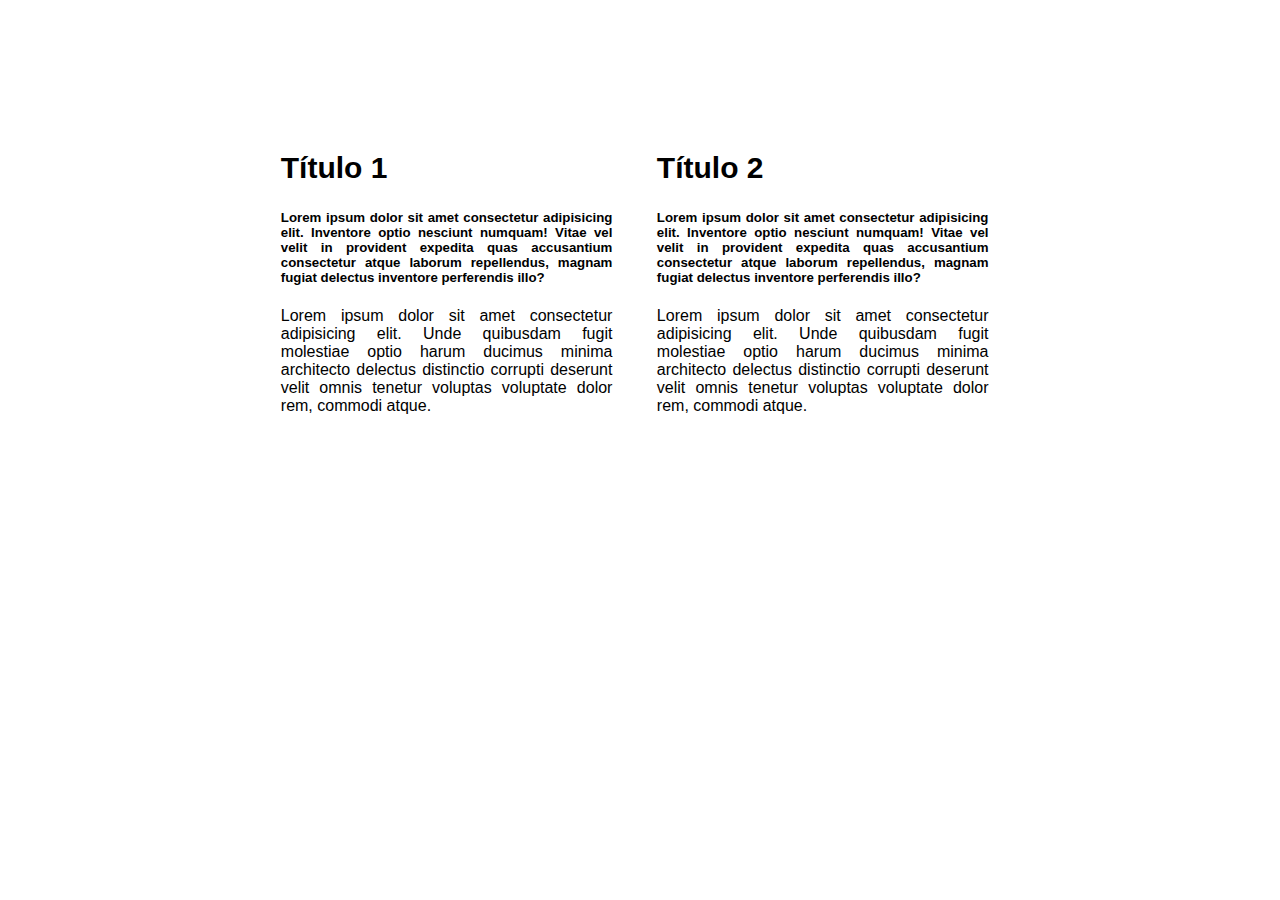
<file: 01/index.html>
<!DOCTYPE html>
<html lang="en">
<head>
    <meta charset="UTF-8">
    <meta name="viewport" content="width=device-width, initial-scale=1.0">
    <meta http-equiv="X-UA-Compatible" content="ie=edge">
    <link rel="stylesheet" href="css/style.css">
    <title>Document</title>
</head>
<body>
    <section>
        <article class="artigo"> 
            <h2>Título 1</h2>
            <h5>Lorem ipsum dolor sit amet consectetur adipisicing elit. Inventore optio nesciunt numquam! Vitae vel velit in provident expedita quas accusantium consectetur atque laborum repellendus, magnam fugiat delectus inventore perferendis illo?</h5>
            <p>Lorem ipsum dolor sit amet consectetur adipisicing elit. Unde quibusdam fugit molestiae optio harum ducimus minima architecto delectus distinctio corrupti deserunt velit omnis tenetur voluptas voluptate dolor rem, commodi atque.</p>
        </article>
        <article class="artigo"> 
            <h2>Título 2</h2>
            <h5>Lorem ipsum dolor sit amet consectetur adipisicing elit. Inventore optio nesciunt numquam! Vitae vel velit in provident expedita quas accusantium consectetur atque laborum repellendus, magnam fugiat delectus inventore perferendis illo?</h5>
            <p>Lorem ipsum dolor sit amet consectetur adipisicing elit. Unde quibusdam fugit molestiae optio harum ducimus minima architecto delectus distinctio corrupti deserunt velit omnis tenetur voluptas voluptate dolor rem, commodi atque.</p>
        </article>
    </section>
    
</body>
</html>
</file>
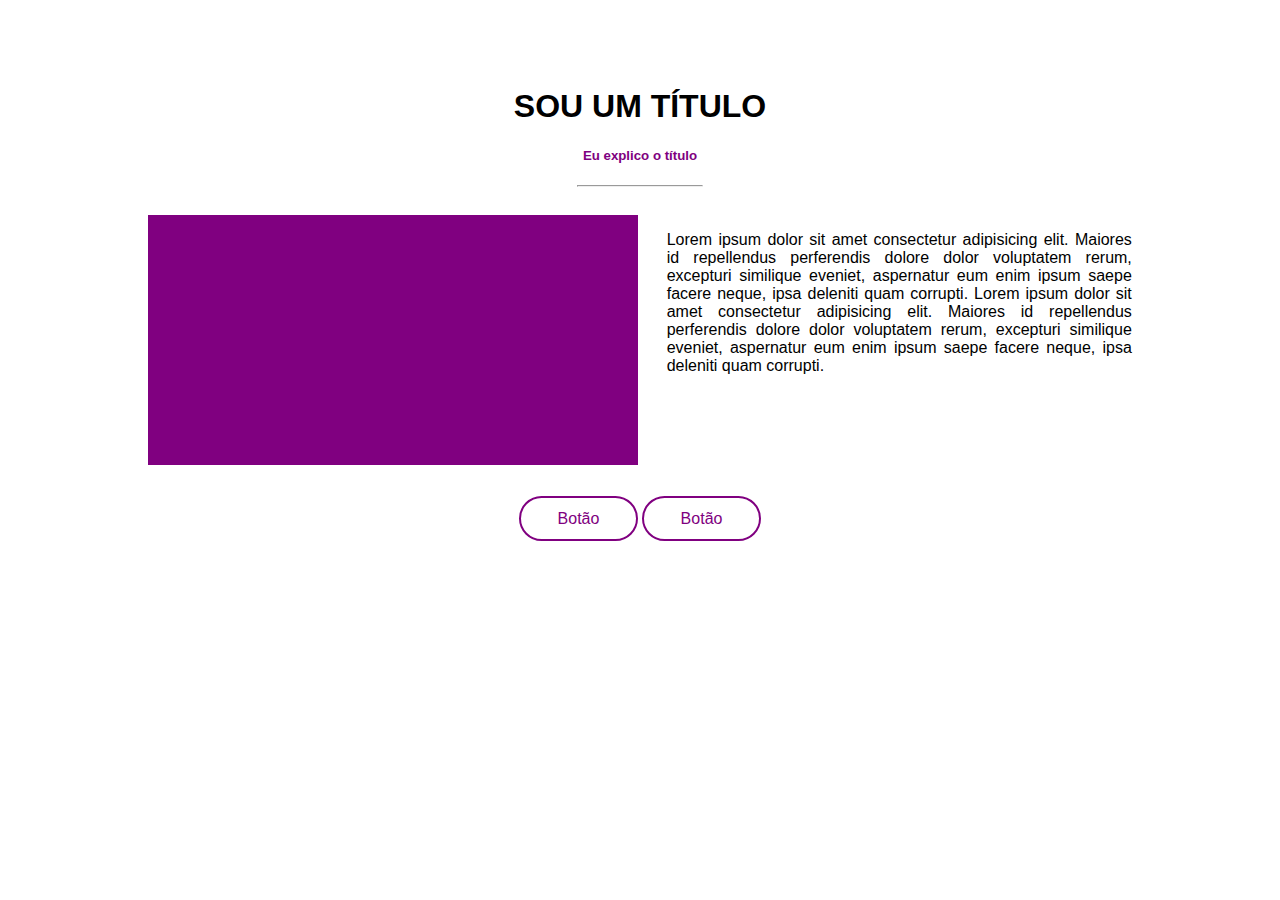
<file: 02/index.html>
<!DOCTYPE html>
<html lang="en">
<head>
    <meta charset="UTF-8">
    <meta name="viewport" content="width=device-width, initial-scale=1.0">
    <meta http-equiv="X-UA-Compatible" content="ie=edge">
    <link rel="stylesheet" href="css/style.css">
    <title>Document</title>
</head>
<body>
    <section>
        <header>
            <h1>Sou um título</h1>
            <h5>Eu explico o título</h5>
            <hr>
        </header>
        <main>
            <div class="conteudo">
                <div class="imagem conteudo__imagem"></div>
                <p class="conteudo__texto">Lorem ipsum dolor sit amet consectetur adipisicing elit. Maiores id repellendus perferendis dolore dolor voluptatem rerum, excepturi similique eveniet, aspernatur eum enim ipsum saepe facere neque, ipsa deleniti quam corrupti. Lorem ipsum dolor sit amet consectetur adipisicing elit. Maiores id repellendus perferendis dolore dolor voluptatem rerum, excepturi similique eveniet, aspernatur eum enim ipsum saepe facere neque, ipsa deleniti quam corrupti.</p>
            </div>
            <div class="grupo__botao">
                <a href="#" class="botao">Botão</a>
                <a href="#" class="botao">Botão</a>
            </div>
        </main>

    </section>
    
</body>
</html>
</file>
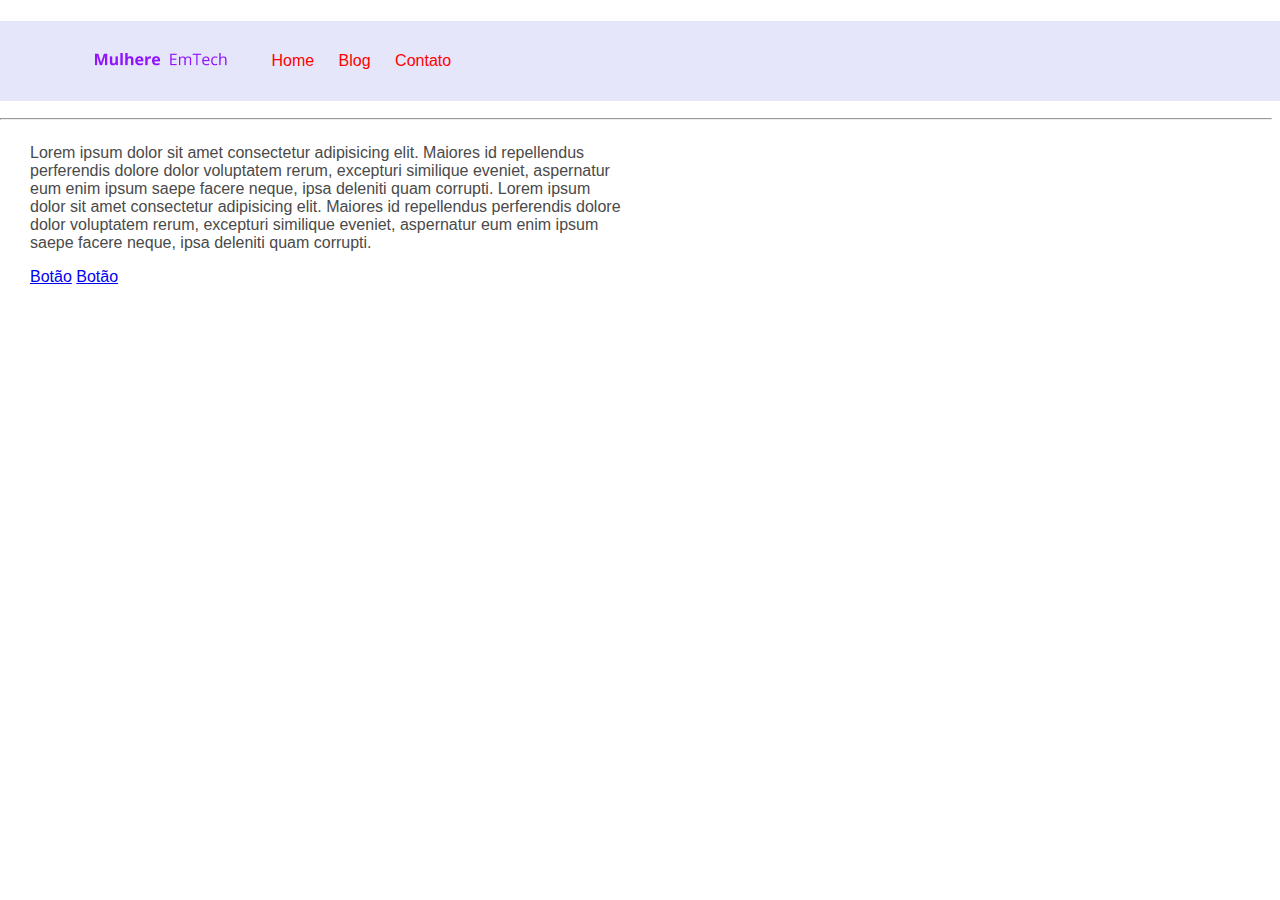
<file: 03/index.html>
<!DOCTYPE html>
<html lang="en">
    <head>
        <meta charset="UTF-8">
        <meta name="viewport" content="width=device-width, initial-scale=1.0">
        <meta http-equiv="X-UA-Compatible" content="ie=edge">
        <link rel="stylesheet" href="css/style.css">
        <title>Document</title>
    </head>
    <body>
        <nav class="topbar">
            <a href="#"><img src="../03/img/mulher.png" alt=""></a>
            <ul class="menu">
                <li class="menu__item"><a href="#">Home</a></li>
                <li class="menu__item"><a href="#">Blog</a></li>
                <li class="menu__item"><a href="#">Contato</a></li>
            </ul>
        </nav>
        <section>
            <header>
                <h1>Sou um título</h1>
                <h5>Eu explico o título</h5>
                <hr>
            </header>
            <main>
                <div class="conteudo">
                    <div class="imagem conteudo__imagem"></div>
                    <p class="conteudo__texto">Lorem ipsum dolor sit amet consectetur adipisicing elit. Maiores id repellendus perferendis dolore dolor voluptatem rerum, excepturi similique eveniet, aspernatur eum enim ipsum saepe facere neque, ipsa deleniti quam corrupti. Lorem ipsum dolor sit amet consectetur adipisicing elit. Maiores id repellendus perferendis dolore dolor voluptatem rerum, excepturi similique eveniet, aspernatur eum enim ipsum saepe facere neque, ipsa deleniti quam corrupti.</p>
                </div>
                <div class="grupo__botao">
                    <a href="#" class="botao">Botão</a>
                    <a href="#" class="botao">Botão</a>
                </div>
            </main>
        </section>
    </body>
</html>
</file>
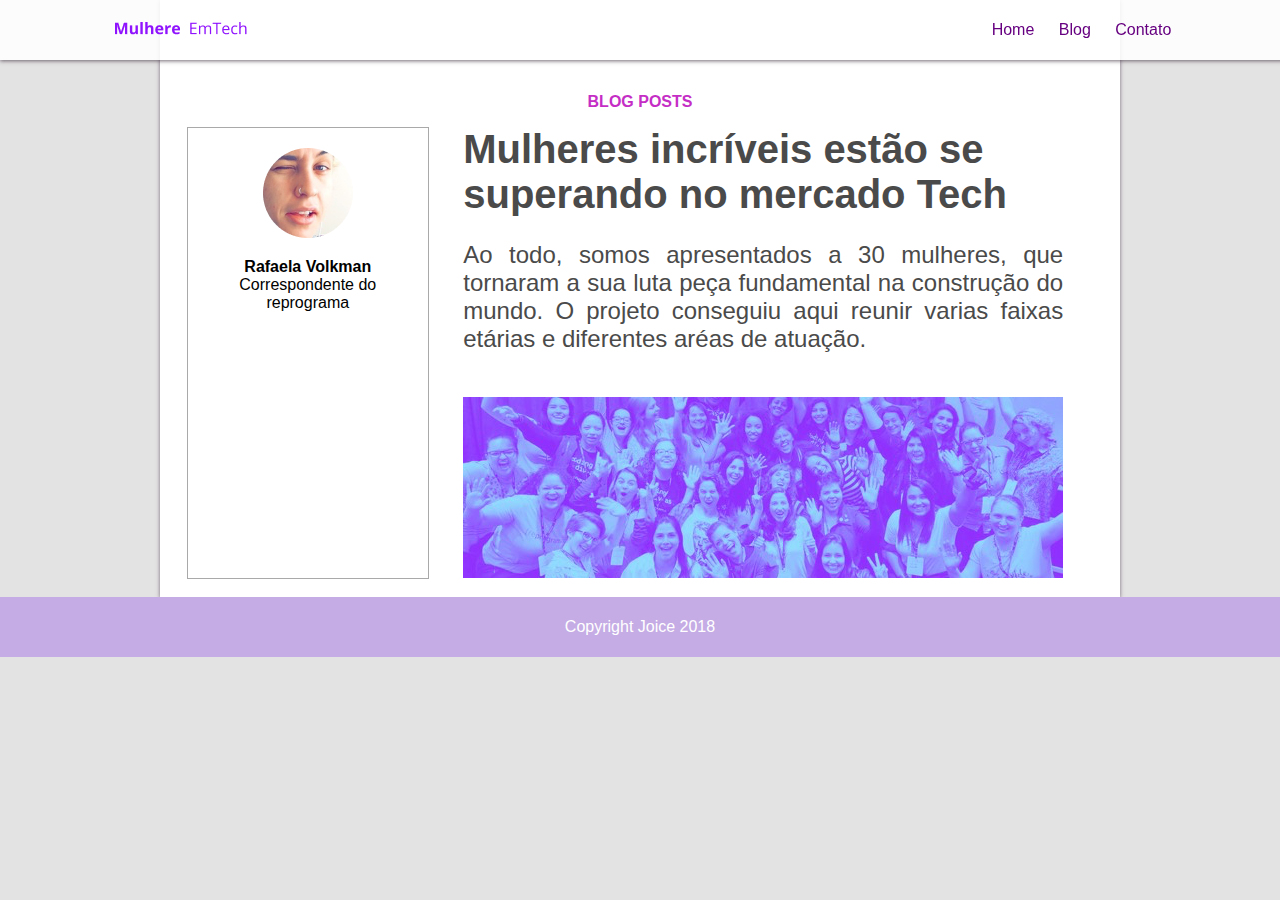
<file: wesite-semantico-master/index.html>
<!doctype>
<html>
    <head>
        <meta charset="utf-8">
        <title>Aula 3</title>
        <link rel="stylesheet" type="text/css" href="css/style.css">
    </head>
    <body>
        <nav class="topbar">
            <a href="#"><img src="img/mulher.png" alt=""></a>
            <ul class="menu">
                <li class="menu__item"><a href="#">Home</a></li>
                <li class="menu__item"><a href="#">Blog</a></li>
                <li class="menu__item"><a href="#">Contato</a></li>
            </ul>
        </nav>
        <section class="conteudo">
            <header class="header">
                <h3 class="header__titulo">Blog posts</h3>
            </header>
            <section class="container">
                <aside class="autora col-1-de-3">
                    <img src="img/foto-perfil.png" alt="foto de perfil de cabeça para baixo">
                    <h4 class="autora__titulo">Rafaela Volkman</h4>
                    <p class="autora__ocupacao"> Correspondente do reprograma</p>
                </aside>
                <main>
                    <article class="artigo col-2-de-3">
                        <h1 class="artigo__titulo">Mulheres incríveis estão se superando no mercado Tech</h1>
                        <p class="artigo__paragrafo">Ao todo, somos apresentados a 30 mulheres, que tornaram a sua luta peça fundamental na construção do mundo. O projeto conseguiu aqui reunir varias faixas etárias e diferentes aréas de atuação.</p>
                        <img class="artigo__imagem" src="img/banner.png" alt="foto retangular com filtro lilás de várias mulheres do reprograma juntas e felizes">

                    </article>
                </main>
            </section>
        </section>
        <footer class="rodape">
            <p>Copyright Joice 2018</p>
        </footer>
    </body>
</html>
</file>
<file: 01/css/style.css>
* {
    box-sizing: border-box;
}

section {
    width: 60%;
    margin: 0 auto;
    margin-top: 10%;
    font-family: sans-serif;
}

.artigo {
    display: inline-block;
    width: 49%;
    padding: 0 20px;
    text-align: justify;

}

.artigo h2 {
    font-size: 30px;
    font-weight: bold;
}
</file>
<file: 02/css/style.css>
* {
    box-sizing: border-box;
}

body {
    font-family: sans-serif;
    text-align: center;
}

section {
    margin-top: 7%;
}

hr {
    width: 10%;
}

.imagem {
    width: 400px;
    height: 250px;
    background-color: purple;
}

.conteudo, 
.grupo__botao {
    padding: 20px;
}

.conteudo__texto, 
.conteudo__imagem {
    display: inline-block;
    width: 40%;
    vertical-align: top;
}

.conteudo__texto {
    text-align: justify;
    padding: 0 0 0 2%;
    
}

.grupo__botao {
    padding: 2%;

}

.botao {
    border: 2px solid purple;
    border-radius: 25px;
    padding: 1% 3%;
    text-decoration: none;
    color: purple;
}

header {

}

h1 {
    text-transform: uppercase;
}

h5 {
    color: purple;
}
</file>
<file: 03/css/style.css>
body {
    font-family: sans-serif;
    margin-top: 0;
    margin-left: auto;
}

.header {
    padding-top: 80px;
    text-align: center;
}

.header__titulo {
    color: rgb(197, 46, 197);
    border-bottom: 1px solid rgb(197, 46, 197);
    text-transform: uppercase;
    font-size: 16px;
    text-align: center;
}

.topbar {
    position: fixed;
    background-color: lavender;
    width: 100%;
    padding: 15px 95px;
}

.menu {
    display: inline-block;
    list-style: none;
}

.menu__item {
    list-style: none;
    margin-right: 20px;
    display: inline;
}

.menu a {
    text-decoration: none;
    color: red;
}

.autora {
    display: inline-block;
    width: 200px;
    height: 410px;
    vertical-align: top;
    padding: 20px;
    border: 1px solid darkgray;
    text-align: center;
}

.autora__titulo {
    margin: 0;
    margin-top: 20px;
    text-align: center;
}

.autora__ocupacao {
    margin: 0;
}

main {
    display: inline-block;
    width: 600px;
    height: 470px;
    padding: 0 30px;
    color: #4a4a4a;
}

.artigo__titulo {
    font-size: 40px;
    text-align: left;
    margin: 0;
}

.artigo__paragrafo {
    font-size: 24px;
    text-align: justify;
}

.artigo__imagem {
    margin-top: 20px;
}

footer {
    background-color: rgb(197, 46, 197);
    color: white;
    padding: 20px;
}
</file>
<file: wesite-semantico-master/css/style.css>
body {
    background-color: rgb(228, 227, 227);
    margin: auto;
    font-family: sans-serif;
}

.header__titulo {
    color: rgb(197, 46, 197);
    text-transform: uppercase;
    font-size: 16px;
    text-align: center;
}

.topbar {
    position: fixed;
    background-color: rgba(255, 255, 255, 0.884);
    top: 0;
    width: 100%;
    padding: 5px 9%;
    box-shadow: 0 1px 4px rgba(70, 57, 73, 0.767)
}

.menu {
    display: inline-block;
    list-style: none;
    margin-left: 700px
}

.menu__item {
    list-style: none;
    margin-right: 20px;
    display: inline;
}

.menu a {
    text-decoration: none;
    color: rgb(102, 0, 128);
    font-family: sans-serif;
}

.conteudo {
    padding-top: 6%;
    text-align: center;
    background-color: white;
    width: 960px;
    margin: 0 auto;
    box-shadow: 0 1px 4px rgb(117, 103, 121)
}

.autora {
    display: inline-block;
    width: 200px;
    height: 410px;
    vertical-align: top;
    padding: 20px;
    border: 1px solid darkgray;
    text-align: center;
}

.autora__titulo {
    margin: 0;
    margin-top: 20px;
    text-align: center;
}

.autora__ocupacao {
    margin: 0;
}

main {
    display: inline-block;
    width: 600px;
    height: 470px;
    padding: 0 30px;
    color: #4a4a4a;
}

.artigo__titulo {
    font-size: 40px;
    text-align: left;
    margin: 0;
}

.artigo__paragrafo {
    font-size: 24px;
    text-align: justify;
}

.artigo__imagem {
    margin-top: 20px;
}

footer {
    background-color: rgb(197, 172, 228);
    color: white;
    padding: 5px;
    text-align: center;
}
</file>
